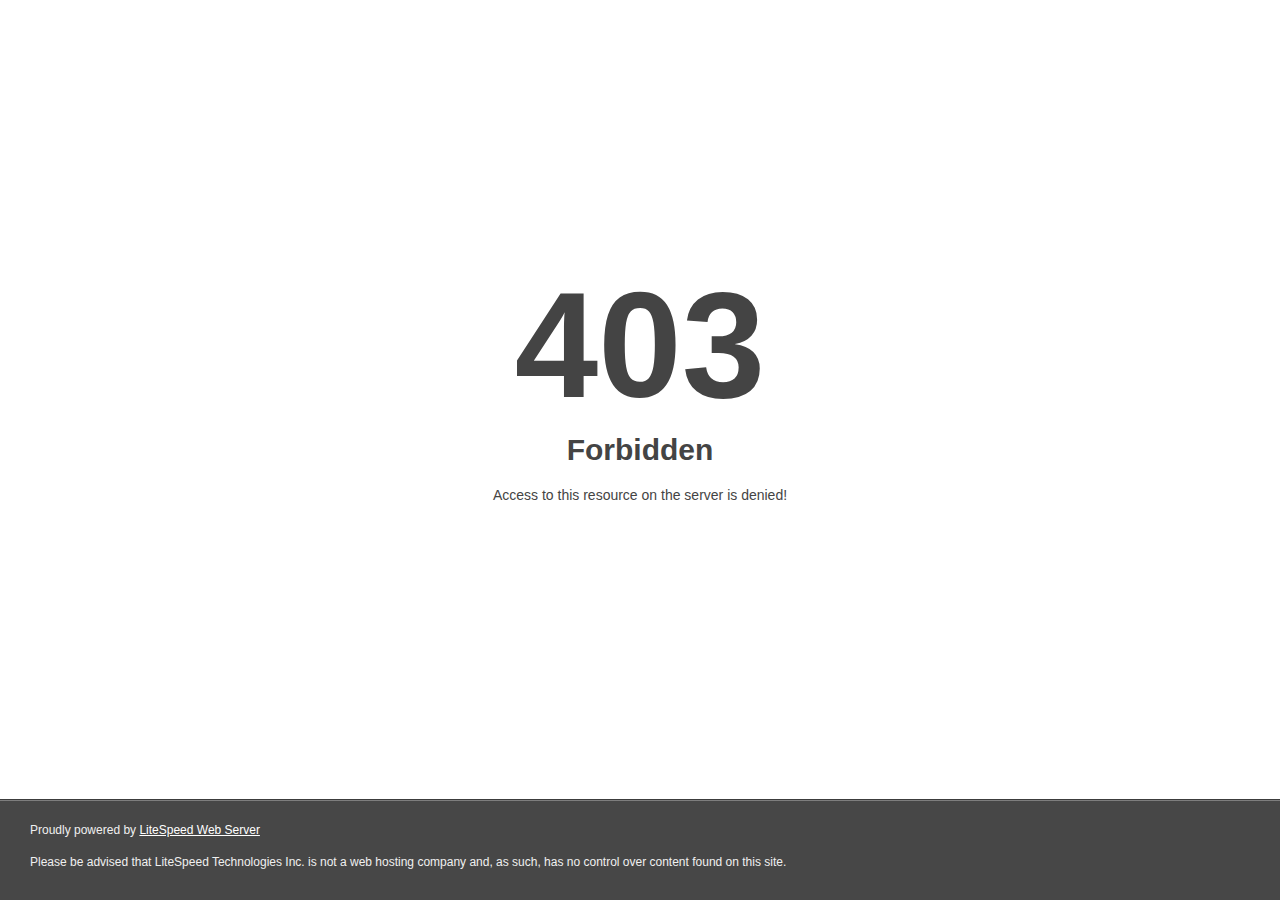
<file: images/apple-touch-icon-114x114.html>
<!DOCTYPE html>
<html style="height:100%">
<head><title> 403 Forbidden
</title></head>
<body style="color: #444; margin:0;font: normal 14px/20px Arial, Helvetica, sans-serif; height:100%; background-color: #fff;">
<div style="height:auto; min-height:100%; ">     <div style="text-align: center; width:800px; margin-left: -400px; position:absolute; top: 30%; left:50%;">
        <h1 style="margin:0; font-size:150px; line-height:150px; font-weight:bold;">403</h1>
<h2 style="margin-top:20px;font-size: 30px;">Forbidden
</h2>
<p>Access to this resource on the server is denied!</p>
</div></div><div style="color:#f0f0f0; font-size:12px;margin:auto;padding:0px 30px 0px 30px;position:relative;clear:both;height:100px;margin-top:-101px;background-color:#474747;border-top: 1px solid rgba(0,0,0,0.15);box-shadow: 0 1px 0 rgba(255, 255, 255, 0.3) inset;">
<br>Proudly powered by  <a style="color:#fff;" href="http://www.litespeedtech.com/error-page">LiteSpeed Web Server</a><p>Please be advised that LiteSpeed Technologies Inc. is not a web hosting company and, as such, has no control over content found on this site.</p></div></body></html>
</file>
